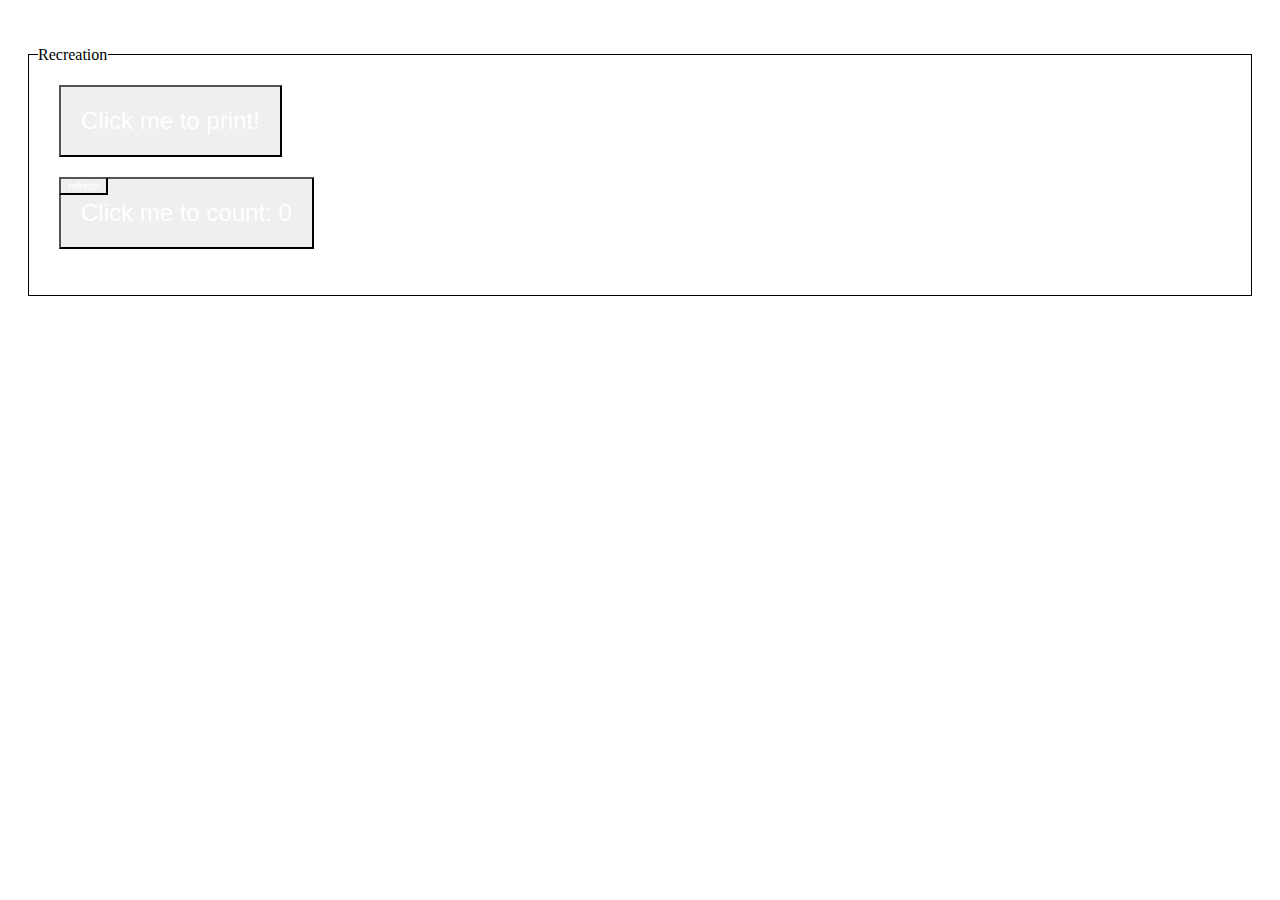
<file: button_clicker/index.html>
<!DOCTYPE html>
<html lang="en">
<head>
    <meta charset="UTF-8">
    <meta http-equiv="X-UA-Compatible" content="IE=edge">
    <meta name="viewport" content="width=device-width, initial-scale=1.0">
    <link rel="stylesheet" href="style.css">
    <title>Button Clicker Navarro</title>
</head>
<body>
    <p>Recreation</p>
    <div class="container">
        <button id="printme" onclick="window.print()">Click me to print!</button>
        <button id="clickMe" onclick="counter()">Click me to count: 0</button>
        <button id="refresh" onclick="refresh()">refresh</button>
    </div>
    <script src="script.js"></script>
</body>
</html>
</file>
<file: button_clicker/style.css>
.container{
    border: 1px solid black;
    margin: 20px;
    height: 200px;
    display: flex;
    flex-direction: column;
    padding: 20px;
    align-items: flex-start;
}
button {
    padding: 20px;
    background: #EFEFEF;
    font-size: 18pt;
    color: white;
    margin: 10px;
}
p{
    background-color: white;
    position: relative;
    top: 30px;
    left: 30px;
    width: 70px;
}
#refresh{
    height: 10px;
    font-size: 10px;
    position: relative;
    top: -92px;
    left: 0px;
    padding: 7px;
    display: flex;
    align-items: center;
}
</file>
